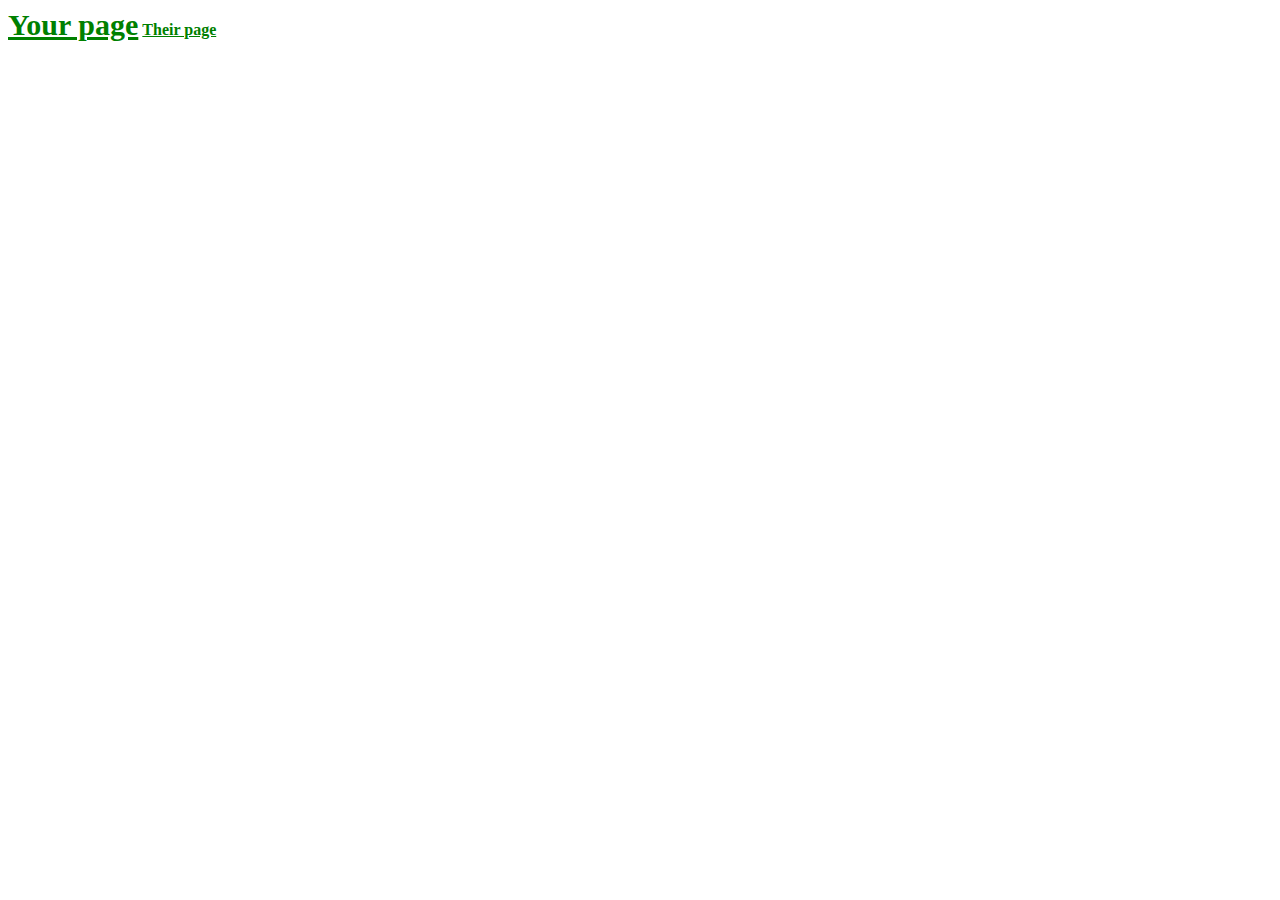
<file: index.html>
<!DOCTYPE html>
<html lang="en">
<head>
	<meta charset="UTF-8">
	<title>Your first app</title>
	<link rel = "stylesheet" type = "text/css" href="mystyle.css">
	</head>
<body>
	<a id="special" class="link" href="http://yourpage.com">Your page</a>
	<a class="link" href="http://theirpage.com">Their page</a>
	<script src="myactions.js"></script>
</body>
</html>
</file>
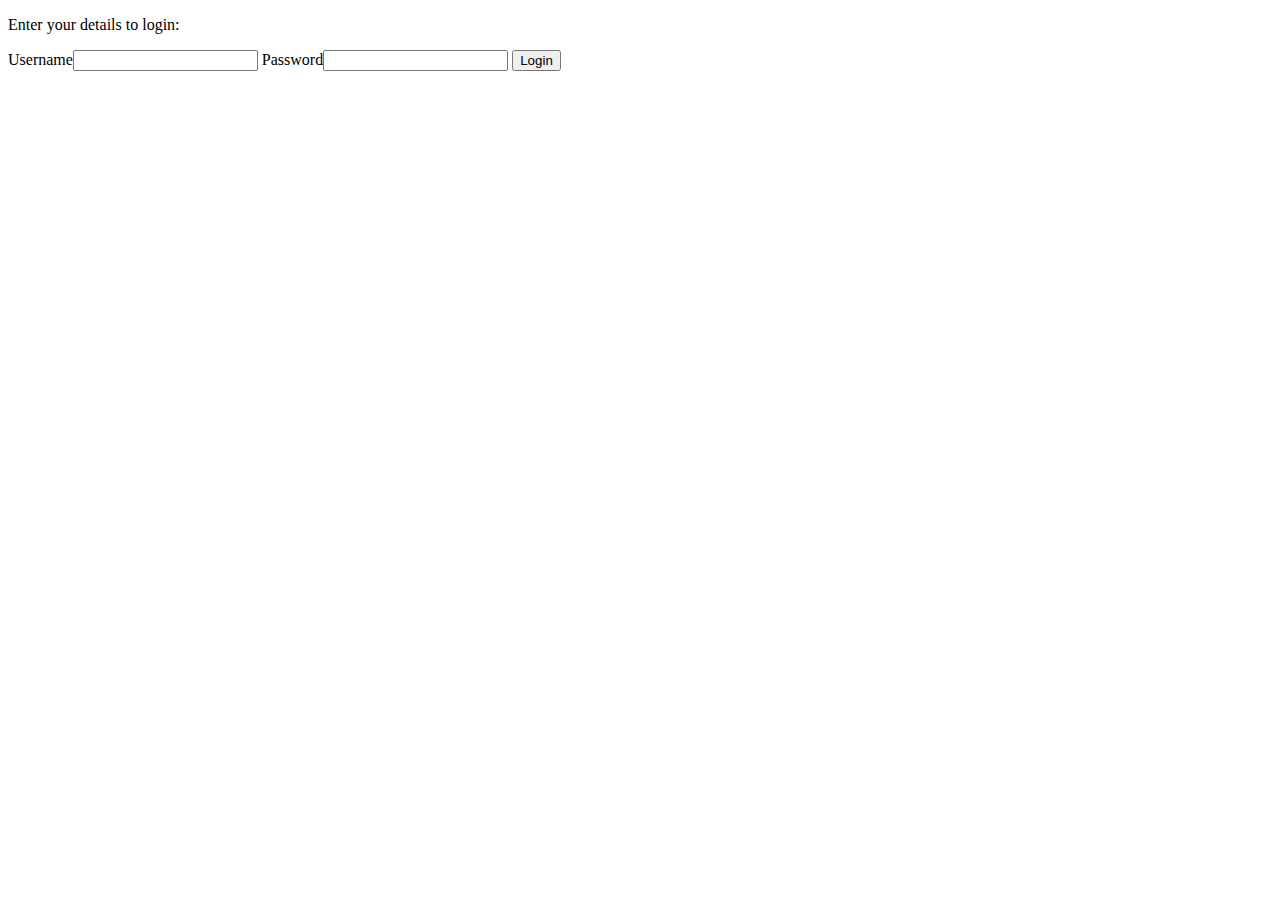
<file: login.html>
<!DOCTYPE html>
<html lang = "en">
<head>
	<meta charset="UTF-8">
	<title>Bookstore - Login</title>
</head>
<body>
	<p>Enter your details to login:</p>
	<form action = "authenticate.php" method = "post">
		<label>Username</label><input type = "text" name = "username"/>
		<label>Password</label><input type = "text" name= "password"/>
		<input type = "submit" value = "Login" />
	</form>

</body>
</html>
</file>
<file: mystyle.css>
.link {
	color: green;
	font-weight: bold;
}
	#special {
	font-size: 30px;
}
</file>
